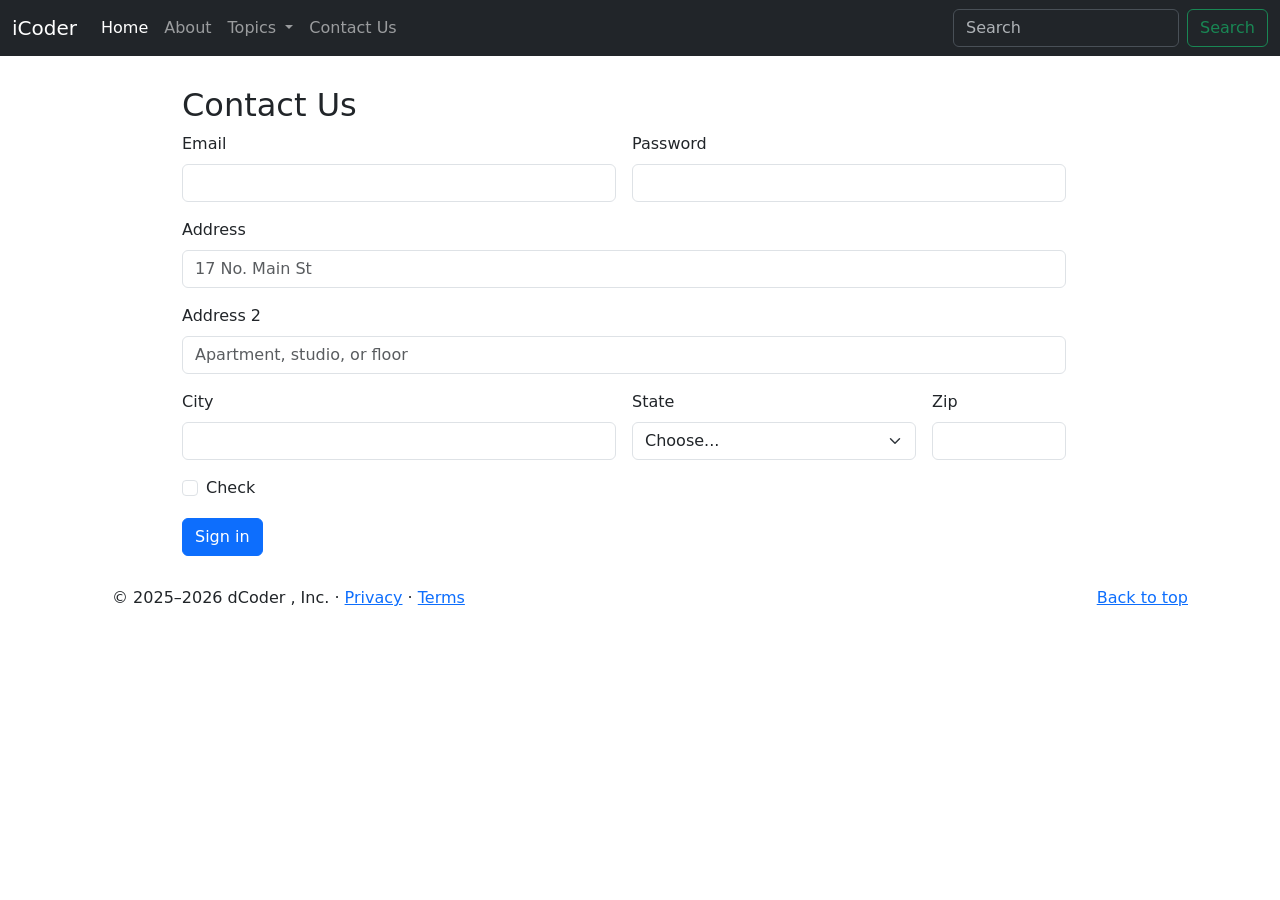
<file: contact.html>
<!DOCTYPE html>
<html lang="en">

<head>
    <meta charset="UTF-8">
    <meta name="viewport" content="width=device-width, initial-scale=1.0">
    <title>Contact-dCoder</title>
    <link rel="stylesheet" href="about.css">

    <link href="https://cdn.jsdelivr.net/npm/bootstrap@5.3.3/dist/css/bootstrap.min.css" rel="stylesheet"
        integrity="sha384-QWTKZyjpPEjISv5WaRU9OFeRpok6YctnYmDr5pNlyT2bRjXh0JMhjY6hW+ALEwIH" crossorigin="anonymous">

</head>

<body>

    <nav class="navbar navbar-expand-lg bg-dark" data-bs-theme="dark">
        <div class="container-fluid">
            <a class="navbar-brand" href="index.html">iCoder</a>
            <button class="navbar-toggler" type="button" data-bs-toggle="collapse"
                data-bs-target="#navbarSupportedContent" aria-controls="navbarSupportedContent" aria-expanded="false"
                aria-label="Toggle navigation">
                <span class="navbar-toggler-icon"></span>
            </button>
            <div class="collapse navbar-collapse" id="navbarSupportedContent">
                <ul class="navbar-nav me-auto mb-2 mb-lg-0">
                    <li class="nav-item">
                        <a class="nav-link active" aria-current="page" href="index.html">Home</a>
                    </li>
                    <li class="nav-item">
                        <a class="nav-link" href="about.html">About</a>
                    </li>
                    <li class="nav-item dropdown">
                        <a class="nav-link dropdown-toggle" href="#" role="button" data-bs-toggle="dropdown"
                            aria-expanded="false">
                            Topics
                        </a>
                        <ul class="dropdown-menu">
                            <li><a class="dropdown-item" href="#">Action</a></li>
                            <li><a class="dropdown-item" href="#">Another action</a></li>
                            <li>
                                <hr class="dropdown-divider">
                            </li>
                            <li><a class="dropdown-item" href="#">Something else here</a></li>
                        </ul>
                    </li>
                    <li class="nav-item">
                        <a class="nav-link" href="contact.html">Contact Us</a>
                    </li>


                </ul>
                <form class="d-flex" role="search">
                    <input class="form-control me-2" type="search" placeholder="Search" aria-label="Search">
                    <button class="btn btn-outline-success" type="submit">Search</button>
                </form>
            </div>
        </div>
    </nav>

    <div class="container" my-5>
        <h2>Contact Us</h2>
        <form class="row g-3">
            <div class="col-md-6">
                <label for="inputEmail4" class="form-label">Email</label>
                <input type="email" class="form-control" id="inputEmail4">
            </div>
            <div class="col-md-6">
                <label for="inputPassword4" class="form-label">Password</label>
                <input type="password" class="form-control" id="inputPassword4">
            </div>
            <div class="col-12">
                <label for="inputAddress" class="form-label">Address</label>
                <input type="text" class="form-control" id="inputAddress" placeholder="17 No. Main St">
            </div>
            <div class="col-12">
                <label for="inputAddress2" class="form-label">Address 2</label>
                <input type="text" class="form-control" id="inputAddress2" placeholder="Apartment, studio, or floor">
            </div>
            <div class="col-md-6">
                <label for="inputCity" class="form-label">City</label>
                <input type="text" class="form-control" id="inputCity">
            </div>
            <div class="col-md-4">
                <label for="inputState" class="form-label">State</label>
                <select id="inputState" class="form-select">
                    <option selected>Choose...</option>
                    <option>Pakistan</option>
                    <option>United States</option>
                    <option>United Kingdom</option>
                    <option>Canada</option>
                    <option>Saudi Arabia</option>
                    <option>United Arab Emirates</option>
                    <option>Turkey</option>
                    <option>Australia</option>
                    <option>Germany</option>
                    <option>China</option>
                </select>
            </div>
            <div class="col-md-2">
                <label for="inputZip" class="form-label">Zip</label>
                <input type="text" class="form-control" id="inputZip">
            </div>
            <div class="col-12">
                <div class="form-check">
                    <input class="form-check-input" type="checkbox" id="gridCheck">
                    <label class="form-check-label" for="gridCheck ">
                        Check
                    </label>
                </div>
            </div>
            <div class="col-12">
                <button type="submit" class="btn btn-primary">Sign in</button>
            </div>
        </form>
    </div>
    <div class="footer">
        <footer class="container">
            <p class="float-end"><a href="#">Back to top</a></p>
            <p>© 2025–2026 dCoder , Inc. · <a href="#">Privacy</a> · <a href="#">Terms</a></p>
        </footer>
    </div>
</body>

</html>
</file>
<file: about.css>
.row {
    display: flex;
    justify-content: center;
    align-items: center;
    width: 900px;

}
.col-md-5 img{
    display: flex;
    justify-content: center;
    align-items: center;
    width: 300px;
    height: 200px;
}
.container{
    margin-top: 30px;
    display: block;
    transform: translateX(100px);
}

.footer{
    width: 1100px;
}
</file>
